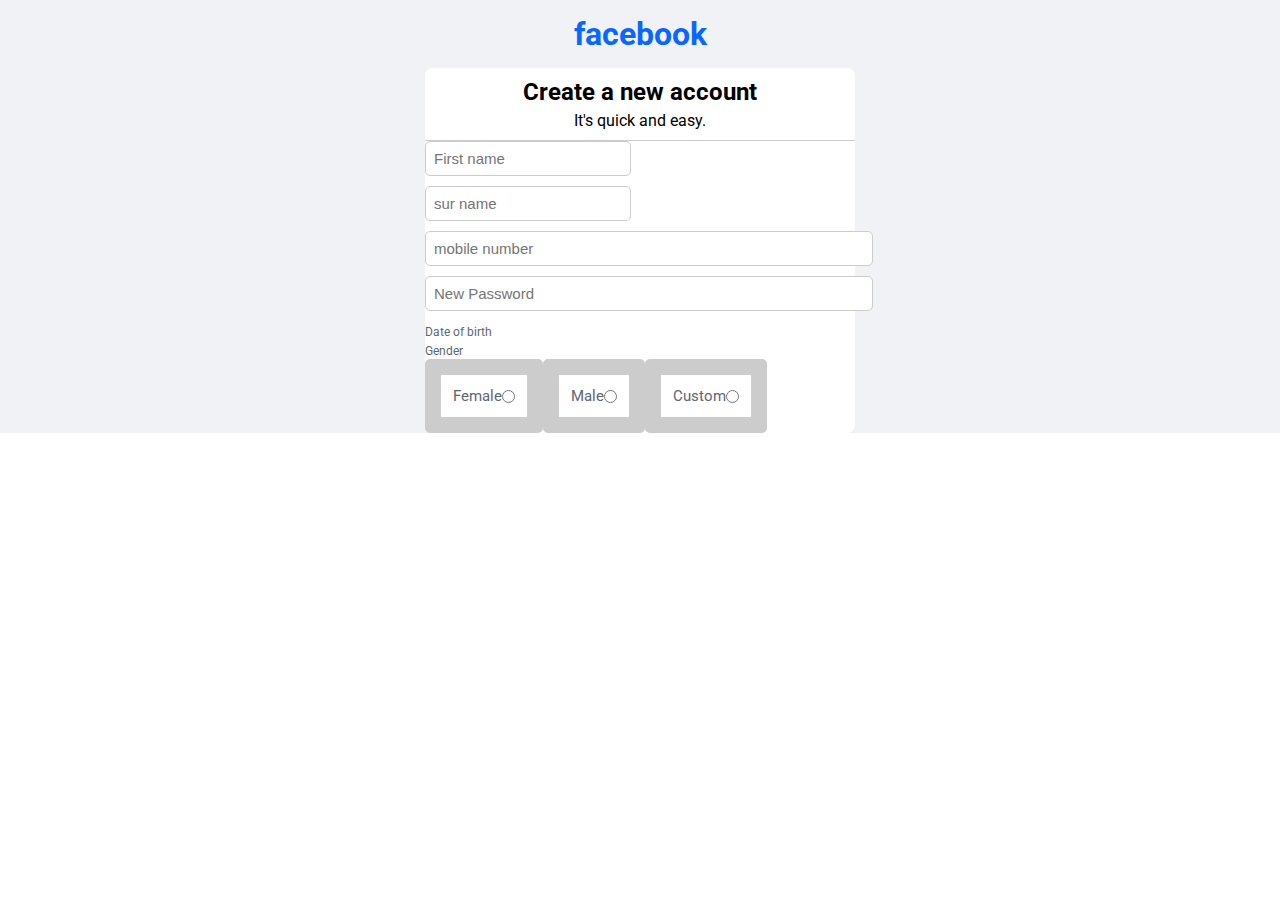
<file: facebook-signup/index.html>
<!DOCTYPE html>
<html lang="en">

<head>
    <meta charset="UTF-8">
    <meta name="viewport" content="width=device-width, initial-scale=1.0">
    <title>Facebook signup</title>
    <link rel="preconnect" href="https://fonts.googleapis.com">
    <link rel="preconnect" href="https://fonts.gstatic.com" crossorigin>
    <link href="https://fonts.googleapis.com/css2?family=Roboto&display=swap" rel="stylesheet">
    <link rel="stylesheet" href="/facebook-signup/styles.css" />
</head>

<body>
    <div class="main-div">
        <h1 id="logo">facebook</h1>
        <form>
            <div class="signup-form">
                <div class="form-heading">
                    <h2>Create a new account</h2>
                    <p>It's quick and easy.</p>
                </div>
                <div calss="input-fields">
                    <div class="half-width">
                        <input type="text" placeholder="First name" />
                    </div>
                    <div class="half-width">
                        <input type="text" placeholder="sur name" />
                    </div>
                    <div class="full-width">
                        <input type="number" placeholder="mobile number" />
                    </div>
                    <div class="full-width">
                        <input type="password" placeholder="New Password" />
                    </div>
                    <label>Date of birth</label>
                    <div class="dob-div"></div>
                    <label>Gender</label>
                    <div class="dob-div">
                        <div class="quat-width">
                            <div class="radio-button">
                                <label class="radio-label">Female</label>
                                <input type="radio" class="radio-input"/>
                            </div>
                           
                        </div>
                        <div class="quat-width">
                            <div class="radio-button">
                                <label class="radio-label">Male</label>
                                <input type="radio" class="radio-input"/>
                            </div>
                        </div>
                        <div class="quat-width">
                            <div class="radio-button">
                                <label class="radio-label">Custom</label>
                                <input type="radio" class="radio-input"/>
                            </div>
                        </div>
                    </div>
                </div>
            </div>
        </form>
    </div>
</body>

</html>
</file>
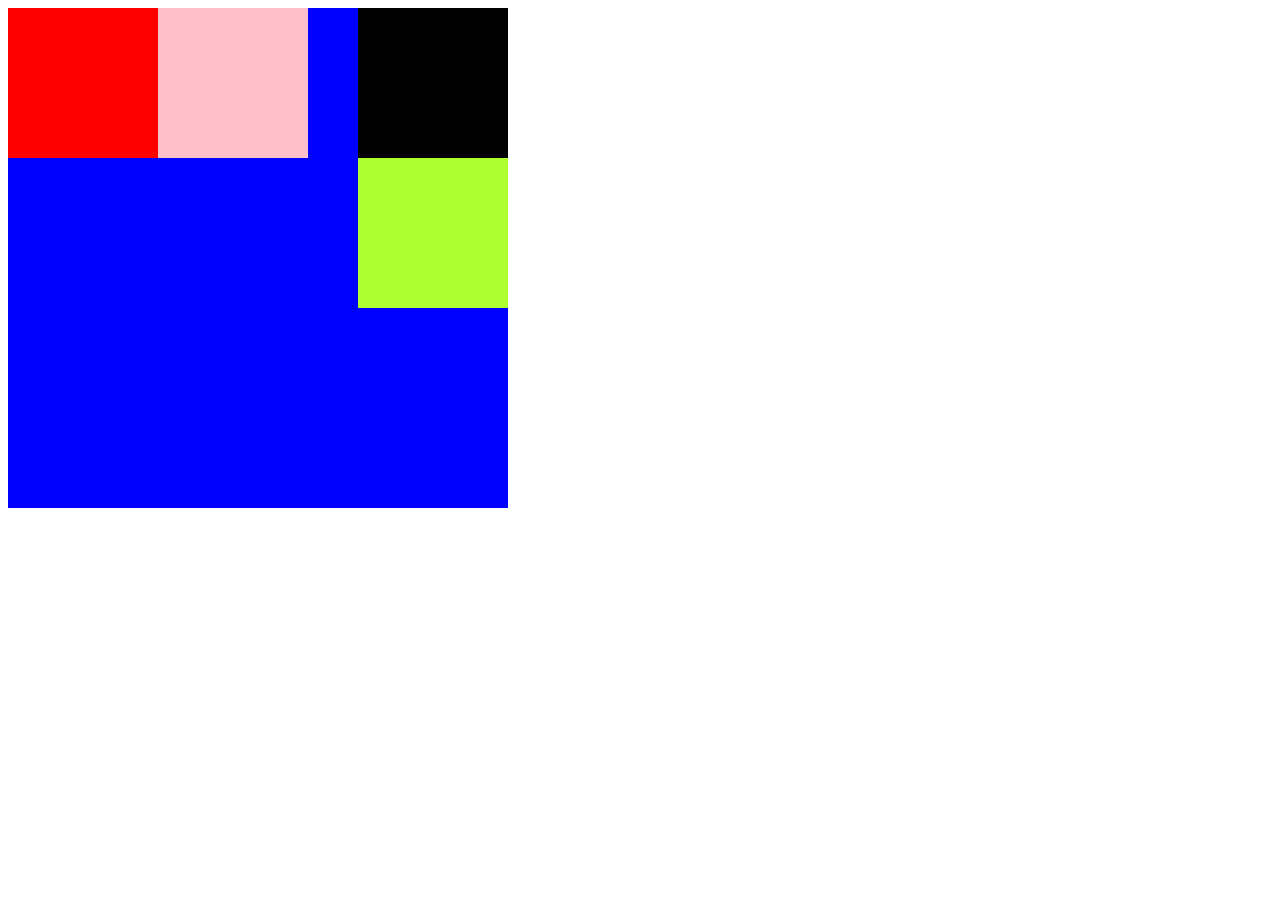
<file: CSS/boxes.html>
<!DOCTYPE html>
<html lang="en">
    <head>
        <meta charset="UTF-8">
        <meta name="viewport" content="width=device-width, initial-scale=1.0">
        <title>Document</title>
        <style>
        #outer-box{
            background-color: blue;
            width: 500px;
            height: 500px;
        }
        .box{
            background-color: blueviolet;
            width: 150px;
            height: 150px;
        }

        #box1 {
            background-color: red;
            float: left;
        }
        #box2 {
            background-color: black;
            float: right;
        }
        #box3 {
            background-color: pink;
            float: left;
        }
        #box4 {
            background-color: greenyellow;
            float: right;
        }
        </style>
    </head>
    <body>
        <div id="outer-box">
            <div id="box1" class="box"></div>
            <div id="box2" class="box"></div>
            <div id="box3" class="box"></div>
            <div id="box4" class="box"></div>
        </div>
    </body>
</html>
</file>
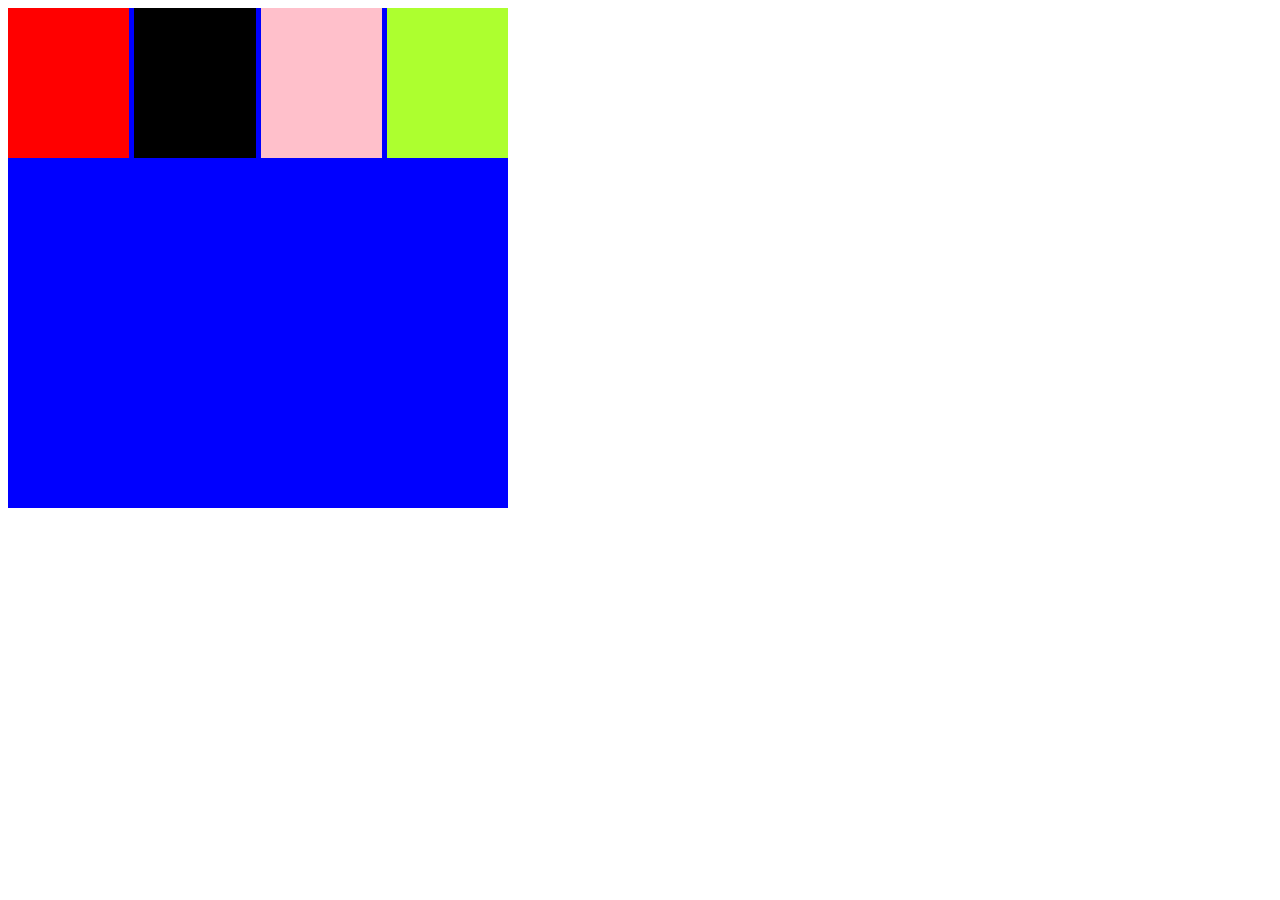
<file: CSS/boxes1.html>
<!DOCTYPE html>
<html lang="en">
    <head>
        <meta charset="UTF-8">
        <meta name="viewport" content="width=device-width, initial-scale=1.0">
        <title>Document</title>
        <style>
        #outer-box{
            background-color: blue;
            width: 500px;
            height: 500px;
            display: flex;
            flex-wrap: nowrap;
            justify-content: space-evenly;
            gap:5px;
        }
        .box{
            
            width: 150px;
            height: 150px;
           
        }

        #box1 {
            background-color: red;
           
        }
        #box2 {
            background-color: black;
            
        }
        #box3 {
            background-color: pink;
           
        }
        #box4 {
            background-color: greenyellow;
            
        }
        </style>
    </head>
    <body>
        <div id="outer-box">
            <div id="box1" class="box"></div>
            <div id="box2" class="box"></div>
            <div id="box3" class="box"></div>
            <div id="box4" class="box"></div>
        </div>
    </body>
</html>
</file>
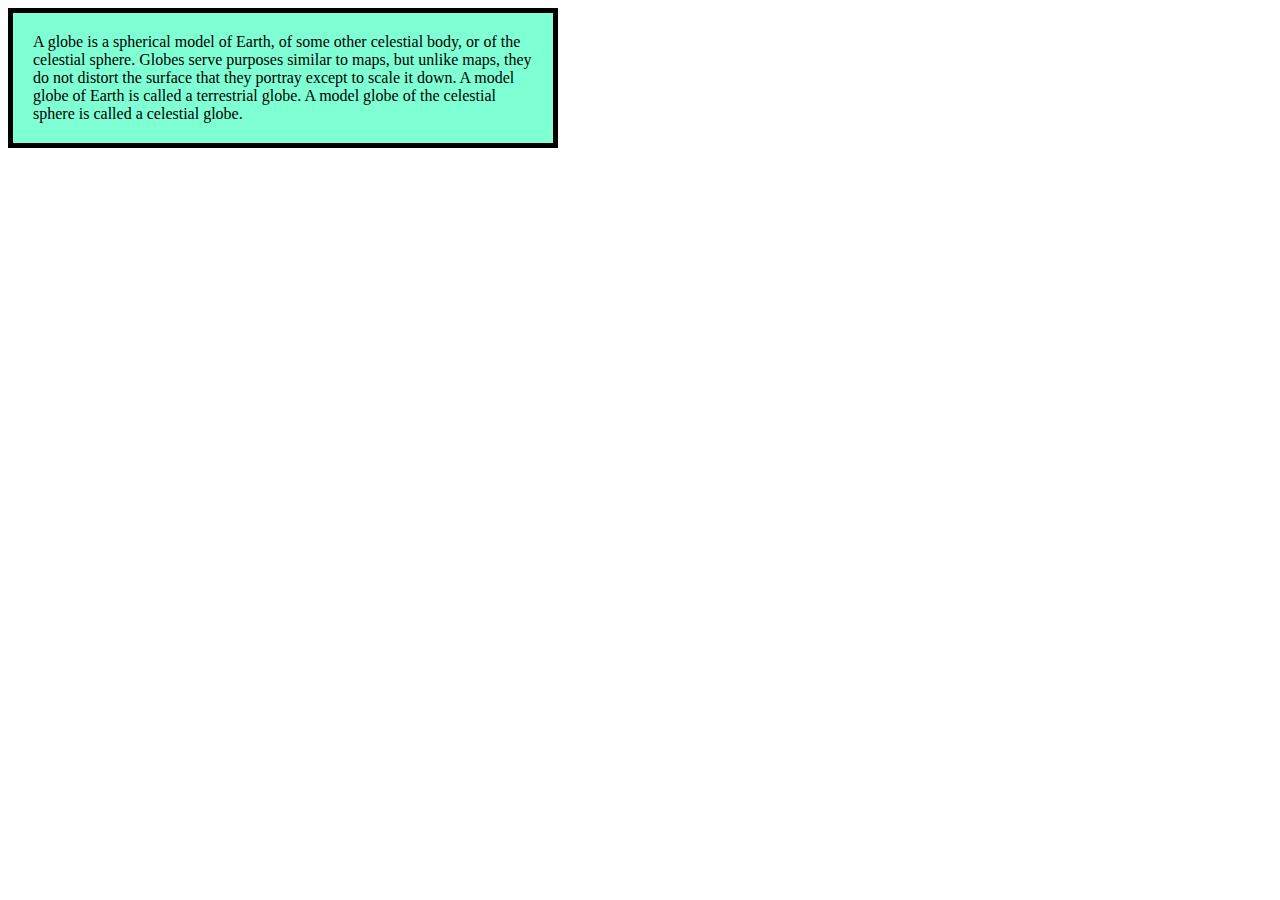
<file: CSS/boxmodel.html>
<!DOCTYPE html>
<html lang="en">
    <head>
        <meta charset="UTF-8">
        <meta name="viewport" content="width=device-width,initial-scale=1.0">
        <title>Document</title>
        <style>
            div{
                background-color: aquamarine;
                width: 500px;
                padding: 20px;
                border: 5px solid black;
            }
        </style>
    </head>
    <body>
        <div>A globe is a spherical model of Earth, of some other celestial body, or of the celestial sphere. Globes serve purposes similar to maps, but unlike maps, they do not distort the surface that they portray except to scale it down. A model globe of Earth is called a terrestrial globe. A model globe of the celestial sphere is called a celestial globe.</div>
    </body>
</html
</file>
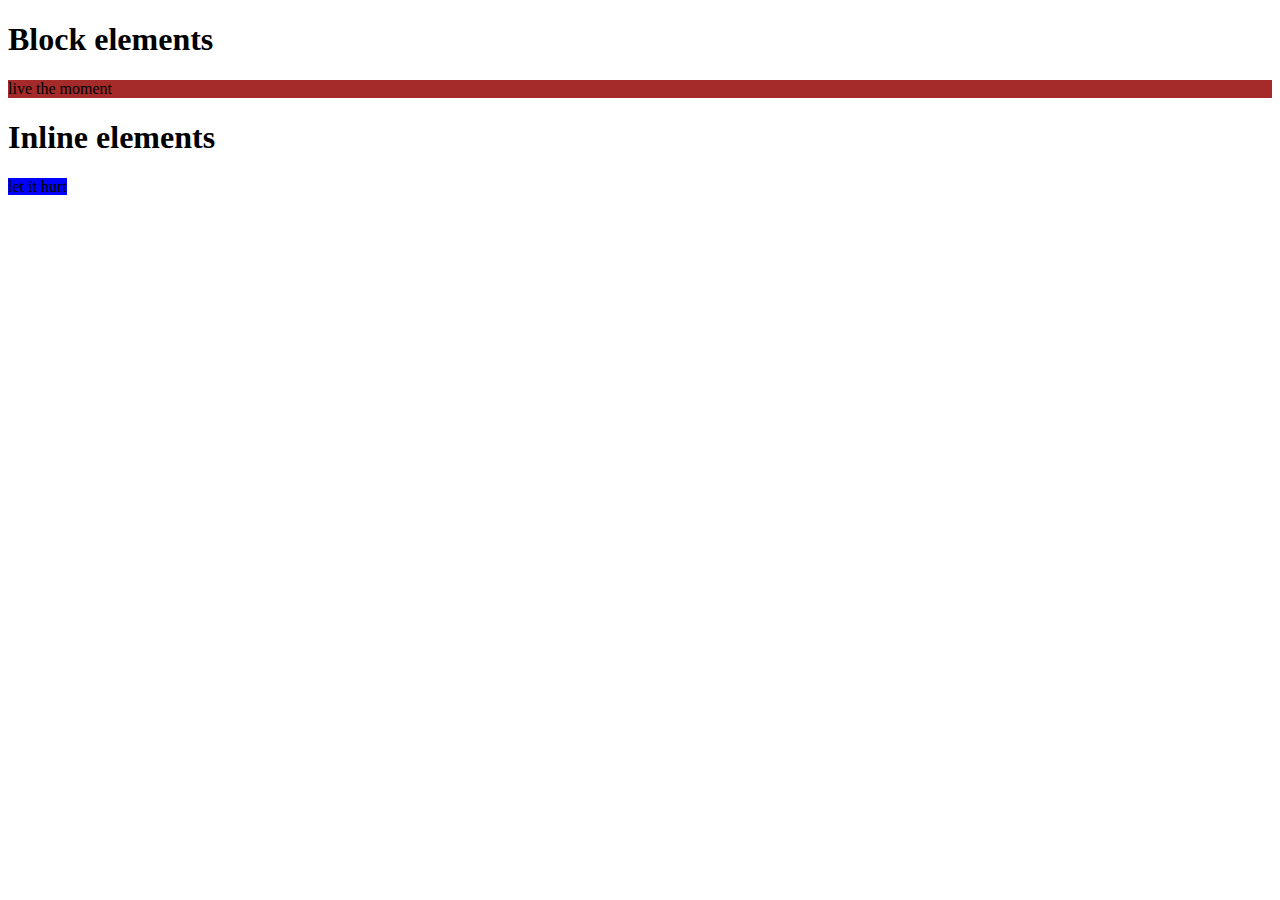
<file: CSS/elementtypes.html>
<!DOCTYPE html>
<html lang="en">
<head>
    <meta charset="UTF-8">
    <meta name="viewport" content="width=device-width, initial-scale=1.0">
    <title>Document</title>    
</head>
<body>
    <h1>Block elements</h1>
    <p style="background-color: brown;">live the moment</p>
    
    <h1>Inline elements</h1>
    <label style="background-color: blue;">let it hurt</label>
</body>
</html>
</file>
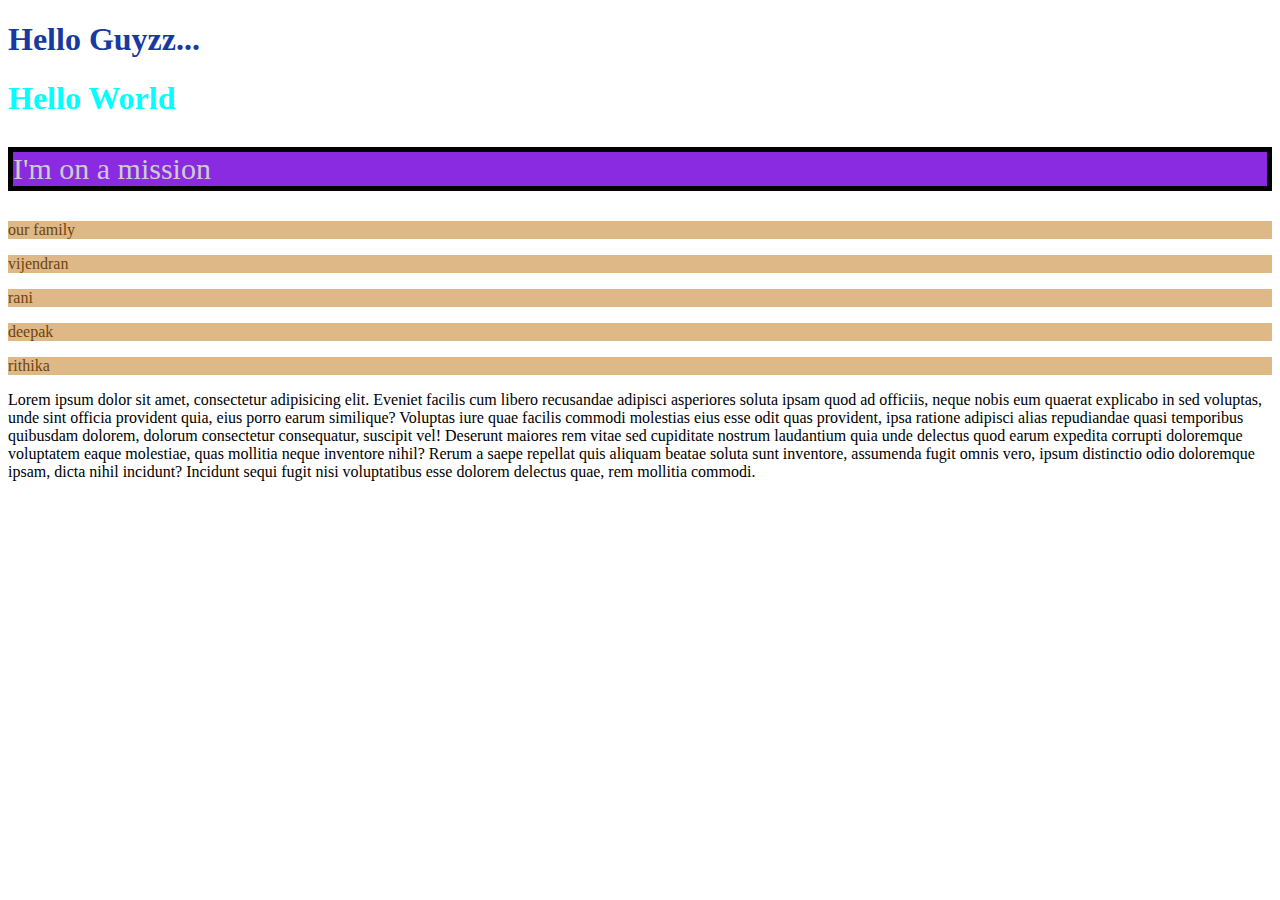
<file: CSS/styles.html>
<!DOCTYPE html>
<html lang="en">
    <head>
        <meta charset="UTF-8">
        <meta name="viewport" content="width=device-width,initial-scale=1.0">
        <title>Document</title>
        <!--<style>
           h1{
                color:aqua
            }

            p{
                font-size: 30px;
                color: #ccc;
                background-color: blueviolet;
                border: 5px solid black;
            }

        </style> -->
        <link href="/CSS/styles.css" type="text/css" rel="stylesheet"/>
    </head>
    <body>
        <h1 style="color:rgb(23, 58, 162)">Hello Guyzz...</h1>
        <h1>Hello World</h1>
        <p id="para1">I'm on a mission</p>
        <p class="commonpara">our family</p>
        <p class="commonpara">vijendran</p>
        <p class="commonpara">rani</p>
        <p class="commonpara">deepak</p>
        <p class="commonpara">rithika</p>
        <p>Lorem ipsum dolor sit amet, consectetur adipisicing elit. Eveniet facilis cum libero recusandae adipisci asperiores soluta ipsam quod ad officiis, neque nobis eum quaerat explicabo in sed voluptas, unde sint officia provident quia, eius porro earum similique? Voluptas iure quae facilis commodi molestias eius esse odit quas provident, ipsa ratione adipisci alias repudiandae quasi temporibus quibusdam dolorem, dolorum consectetur consequatur, suscipit vel! Deserunt maiores rem vitae sed cupiditate nostrum laudantium quia unde delectus quod earum expedita corrupti doloremque voluptatem eaque molestiae, quas mollitia neque inventore nihil? Rerum a saepe repellat quis aliquam beatae soluta sunt inventore, assumenda fugit omnis vero, ipsum distinctio odio doloremque ipsam, dicta nihil incidunt? Incidunt sequi fugit nisi voluptatibus esse dolorem delectus quae, rem mollitia commodi.
        </p>
    </body>
</html>
</file>
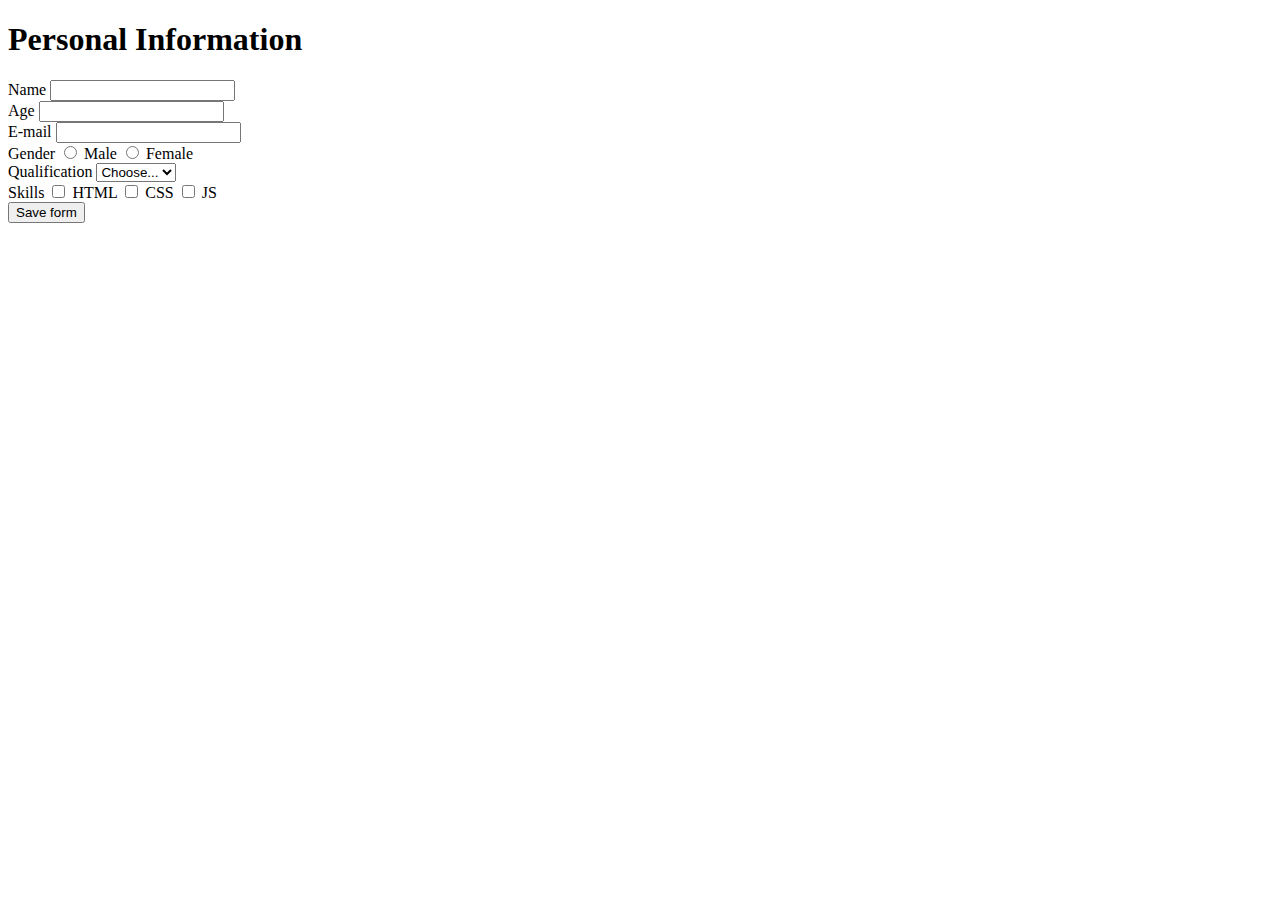
<file: html.basics/form.html>
<!DOCTYPE html>
<html>
    <head>
        <title>Form</title>
    </head>
    <body>
        <h1>Personal Information</h1>
        <form>
            <label>Name</label>
            <input type="text"/>
            <br>
            <label>Age</label>
            <input type="Number"/>
            <br>
            <label>E-mail</label>
            <input type="email"/>
            <br>
            <label>Gender</label>

            <input type="radio" name="gender"/>
            <label for="gender">Male</label>

            <input type="radio" name="gender"/>
            <label for="gender">Female</label>
            <br>
            <label>Qualification</label>
            <select>
                <option>Choose...</option>
                <option>10th</option>
                <option>12th</option>
                <option>UG</option>
                <option>PG</option>
            </select>
            <br>

            <label>Skills</label>

            <input type="checkbox"/>
            <label>HTML</label>
            <input type="checkbox"/>
            <label>CSS</label>
            <input type="checkbox"/>
            <label>JS</label>
            
            <br>
            <input type="submit" value="Save form"/>
            
        </form>
    </body>
</html>
</file>
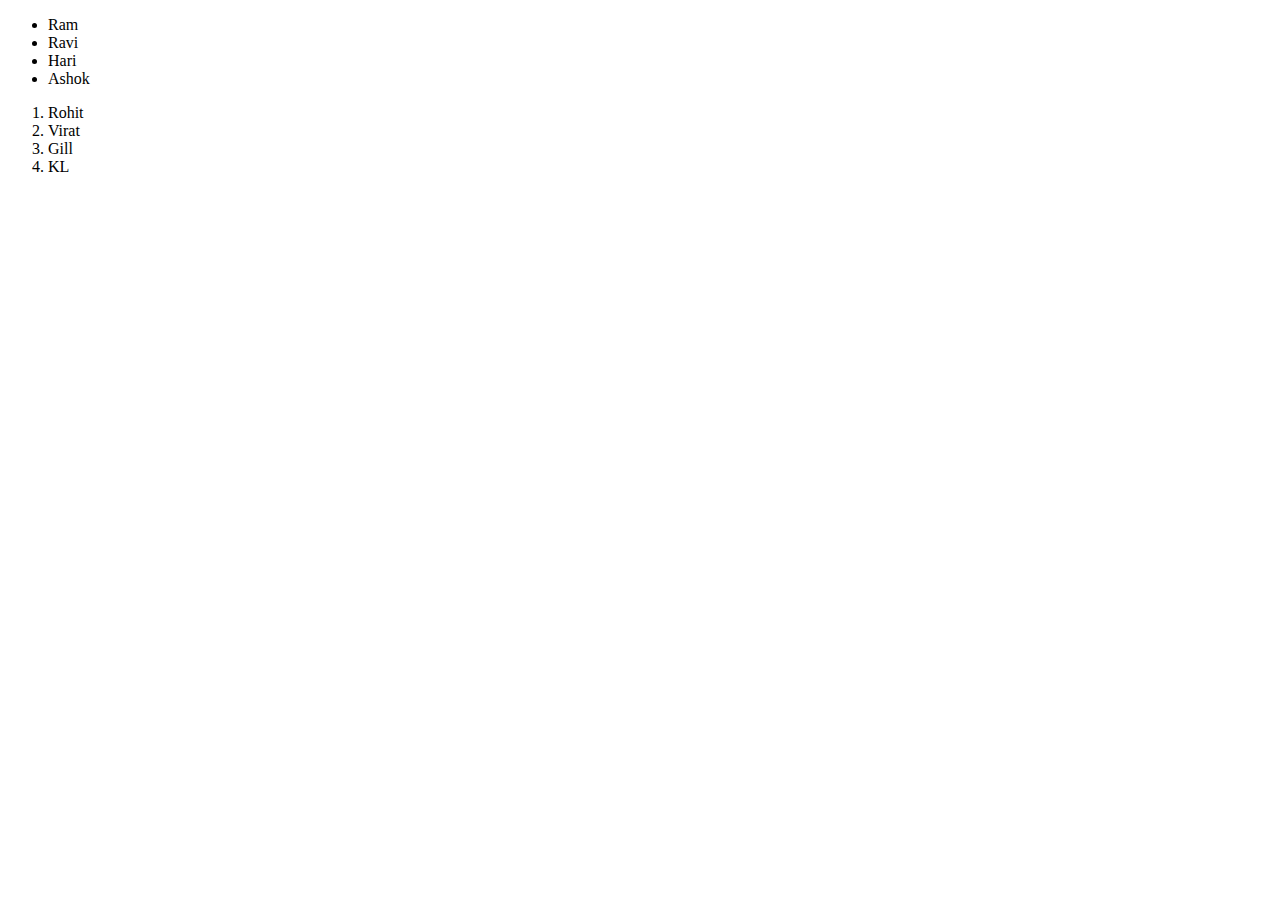
<file: html.basics/hello2.html>
<!DOCTYPE html>
<html>
    <head>
        <title>List</title>
    </head>
    <body>
        <ul>
            <li>Ram</li>
            <li>Ravi</li>
            <li>Hari</li>
            <li>Ashok</li>
        </ul>
        <ol>
            <li>Rohit</li>
            <li>Virat</li>
            <li>Gill</li>
            <li>KL</li>
        </ol>
    </body>
</html>
</file>
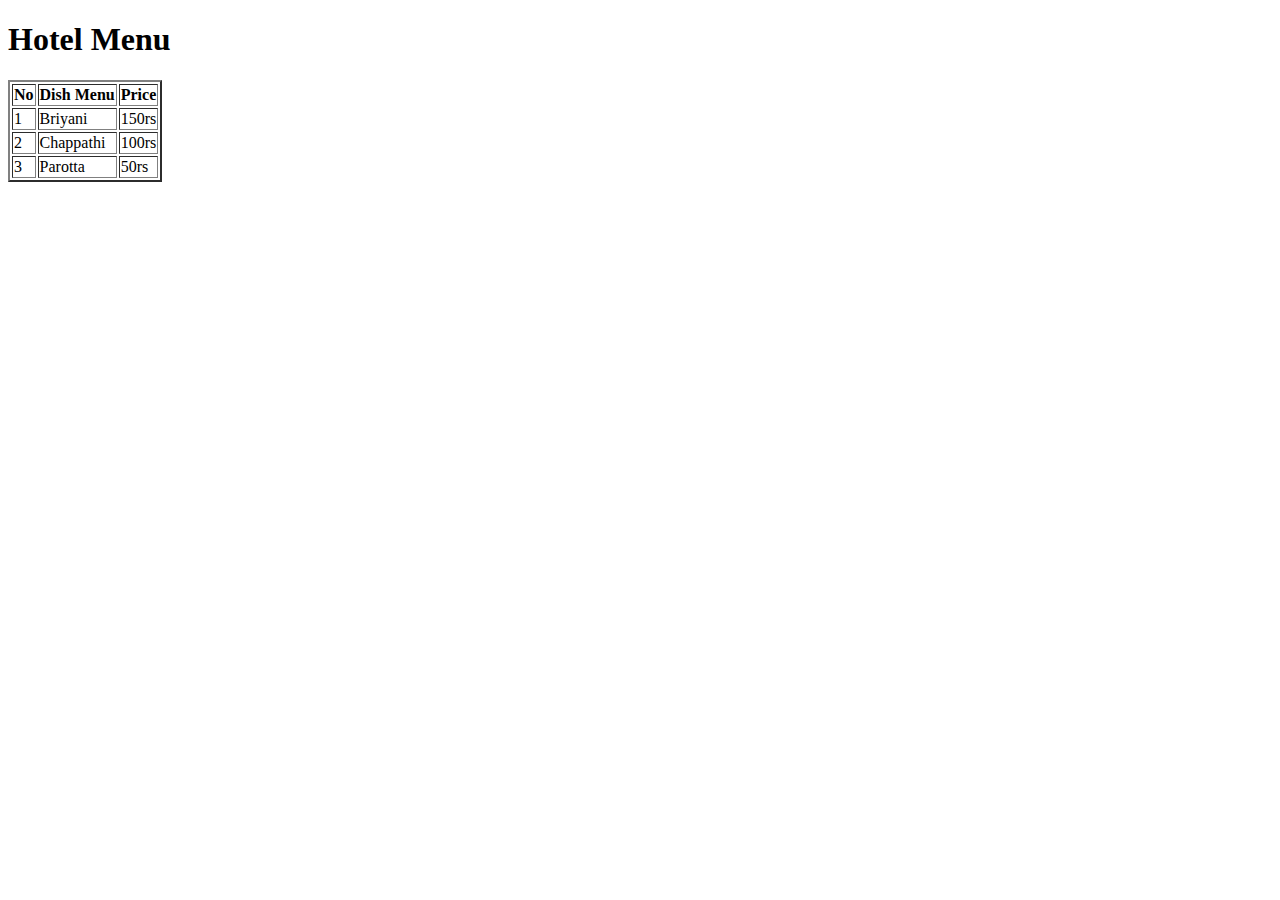
<file: html.basics/table.html>
<!DOCTYPE html>
<html>
    <head>
        <title>Table</title>
    </head>
    <body>
        <h1>Hotel Menu</h1>
        <table border="2">
            <thead>
                <tr>
                    <th>No</th>
                    <th>Dish Menu</th>
                    <th>Price</th>
                </tr>
            </thead>
            <tbody>
                <tr>
                    <td>1</td>
                    <td>Briyani</td>
                    <td>150rs</td>
                </tr>
                <tr>
                    <td>2</td>
                    <td>Chappathi</td>
                    <td>100rs</td>
                </tr>
                <tr>
                    <td>3</td>
                    <td>Parotta</td>
                    <td>50rs</td>
                </tr>

            </tbody>
        </table>
    </body>
</html>
</file>
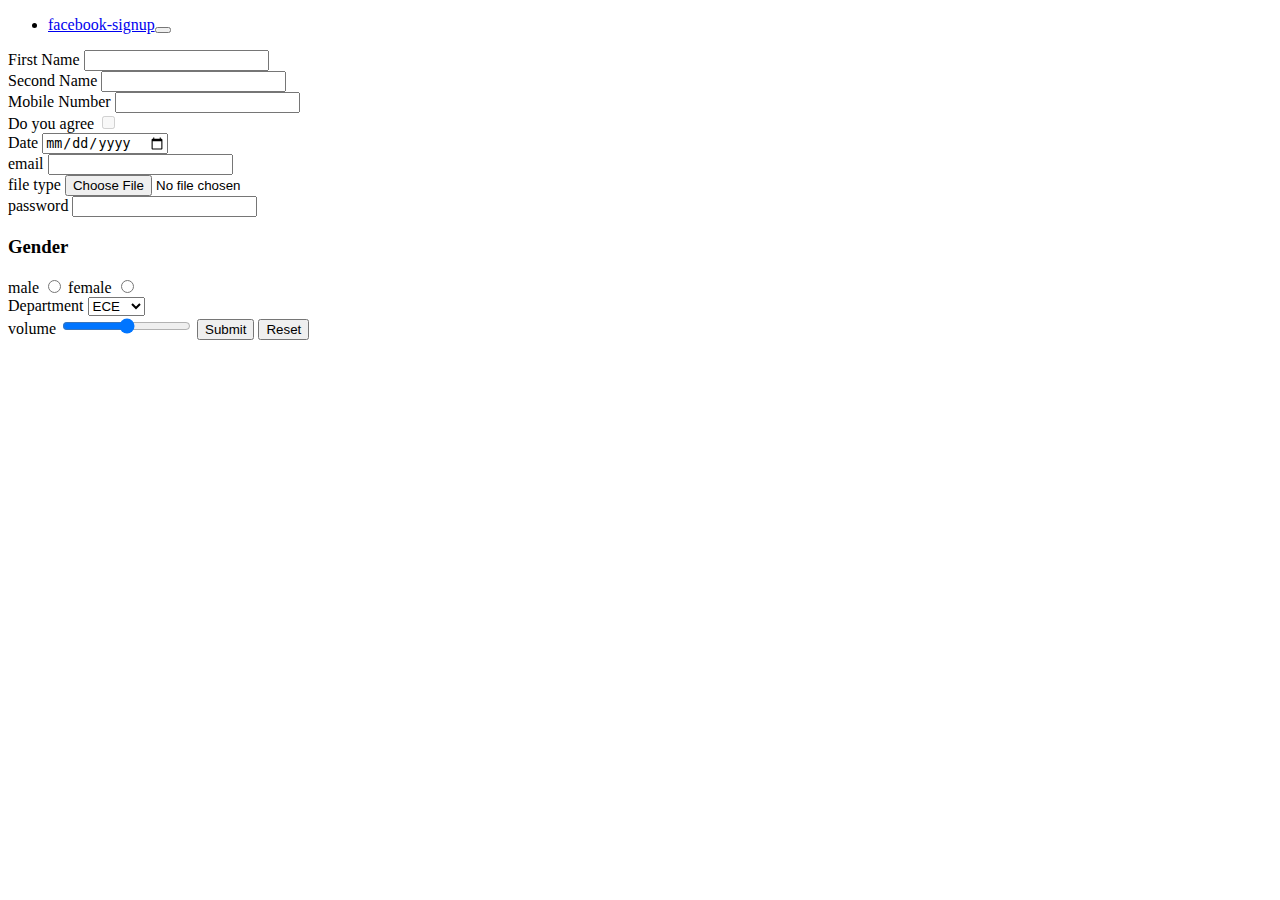
<file: html.basics/fullstack.html/helloworld.html>
<!DOCTYPE html>
<html lang="en">
<head>
    <meta charset="UTF-8">
    <meta name="viewport" content="width=device-width, initial-scale=1.0">
    <title>Document</title>
</head>
<body>
    <nav>
        <ul>
            <li>
                <a href="/facebook-signup/">facebook-signup</a><button>

            </li>
        </ul>
    </nav>
    <form action="">
        <label for="">First Name
            <input type="text" required> 
        </label>
         <br>
    
        <label for="">Second Name</label>
        <input type="text"> <br>
        
        <label for="">Mobile Number</label>
        <input type="number"> <br>
    
        <label for="">Do you agree</label>
        <input type="checkbox" disabled> <br>
    
        <label for="">Date</label>
        <input type="date"> <br>
    
        <label for="">email</label>
        <input type="email"> <br>
    
    
        <label for="">file type</label>
        <input type="file"> <br>
    
        <label for="">password</label>
        <input type="password"> <br>
    
        <h3>Gender</h3>
        <label for="male">male</label>
        <input type="radio" name="gender" id="male">
    
        <label for="female">female</label>
        <input type="radio" name="gender" id="female"> <br>
    
        <label for="Department">Department</label>
        <select name="" id="Department">
            <option value="" disabled>select</option>
            <option value="">ECE</option>
            <option value="">IT</option>
        </select> <br>
    
        <label for="">volume</label>
        <input type="range">
    
        <input type="submit">
    
        <input type="reset">
    </form>
    
</body>
</html>
</file>
<file: facebook-signup/styles.css>
body, h1, h2, p{
    margin: 0;
    font-family: 'Roboto', sans-serif;
}
.main-div{
    background-color: #f0f2f5;
    display: flex;
    justify-content: center;
    flex-direction: column;
    align-items: center;
}

#logo {
    font: size 56px; 
    color: #0b66ff;
    padding: 15px 0px;  
}
.signup-form{
    background-color: #fff;
    width: 430px;
    border-radius: 8px;
}
.form-heading{
    text-align: center;
    padding: 10px;
    border-bottom: 1px solid #ccc;
}
h2{
    padding-bottom:5px;
}
.input-fields{
    padding: 15px;
    display: flex;
    justify-content: space-between;
    flex-wrap: wrap;
}
input{
    padding: 8px;
    border:1px solid #ccc;
    border-radius: 5px;
    width: 100%;
    margin-bottom: 10px;
    font-size: 15px;
}
.half-width{
    display: flex;
    width: 48%;
}
.full-width{
    width: 100%;
}
label{
    font-size: 12px;
    color: #606770;
    padding-bottom:10px;
}
.dob-div{
    display: flex;
    width: 100px;
    justify-content: space-between;
}
.quat-width{
    width: auto 30%;
    display:flex;
}
.radio-button{
    border: 1pc solid #ccc;
    border-radius: 5px;
    width: 100%;
    padding: 12px;
    display: flex;
    align-items: center;
    justify-content: space-between;
}
.radio-label{
    padding-bottom: 0;
    font-size: 15px;
}
.radio-input{
    margin:0;
    width: auto;
}
</file>
<file: CSS/styles.css>
h1{
    color:aqua
}

#para1{
    font-size: 30px;
    color: #ccc;
    background-color: blueviolet;
    border: 5px solid black;
}

.commonpara{
    background-color: burlywood;
    color: rgb(110, 68, 13);
}
</file>
